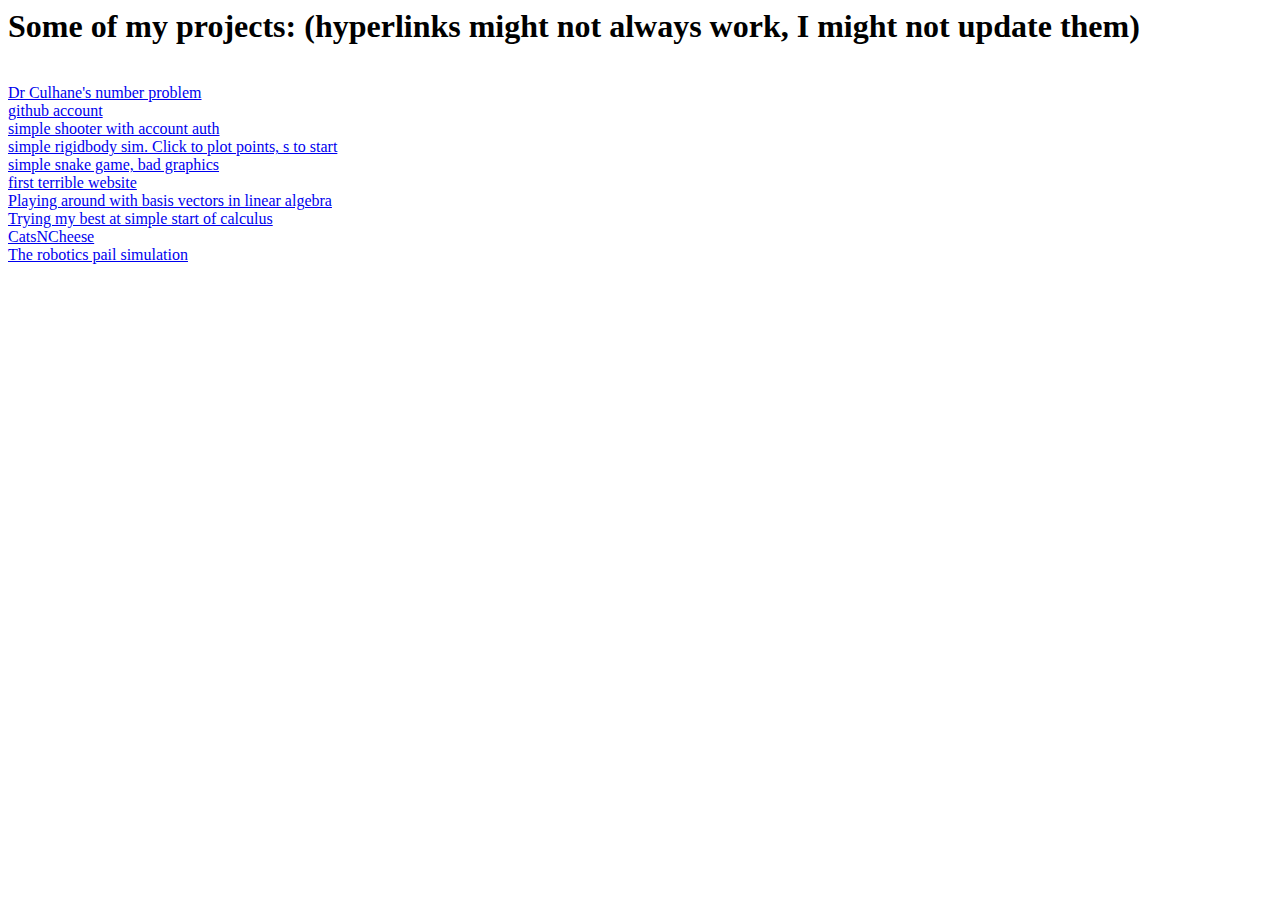
<file: index.html>
<html>
<title>Alex's stuff</title>
<h1>Some of my projects: (hyperlinks might not always work, I might not update them)</h1>
<br/><a href="./src/thingyForTeacher.html">Dr Culhane's number problem</a>
<br><a href="https://github.com/Theawesometurtl/">github account</a>
<br><a href="https://theawesometurtl.github.io/2d-Shooter/">simple shooter with account auth</a>
<br><a href="https://theawesometurtl.github.io/RigidbodySimulation/">simple rigidbody sim. Click to plot points, s to start</a>
<br><a href="https://theawesometurtl.github.io/Snakess/">simple snake game, bad graphics</a>
<br><a href="https://theawesometurtl.github.io/CodingForGym/">first terrible website</a>
<br><a href="./src/changeBasisVectors.html">Playing around with basis vectors in linear algebra</a>
<br><a href="./src/basicCalc.html">Trying my best at simple start of calculus</a>
<br><a href="./src/CatsNCheese/index.html">CatsNCheese</a>
<br><a href="./src/roboticsPailSimulation.html">The robotics pail simulation</a>

</html>
</file>
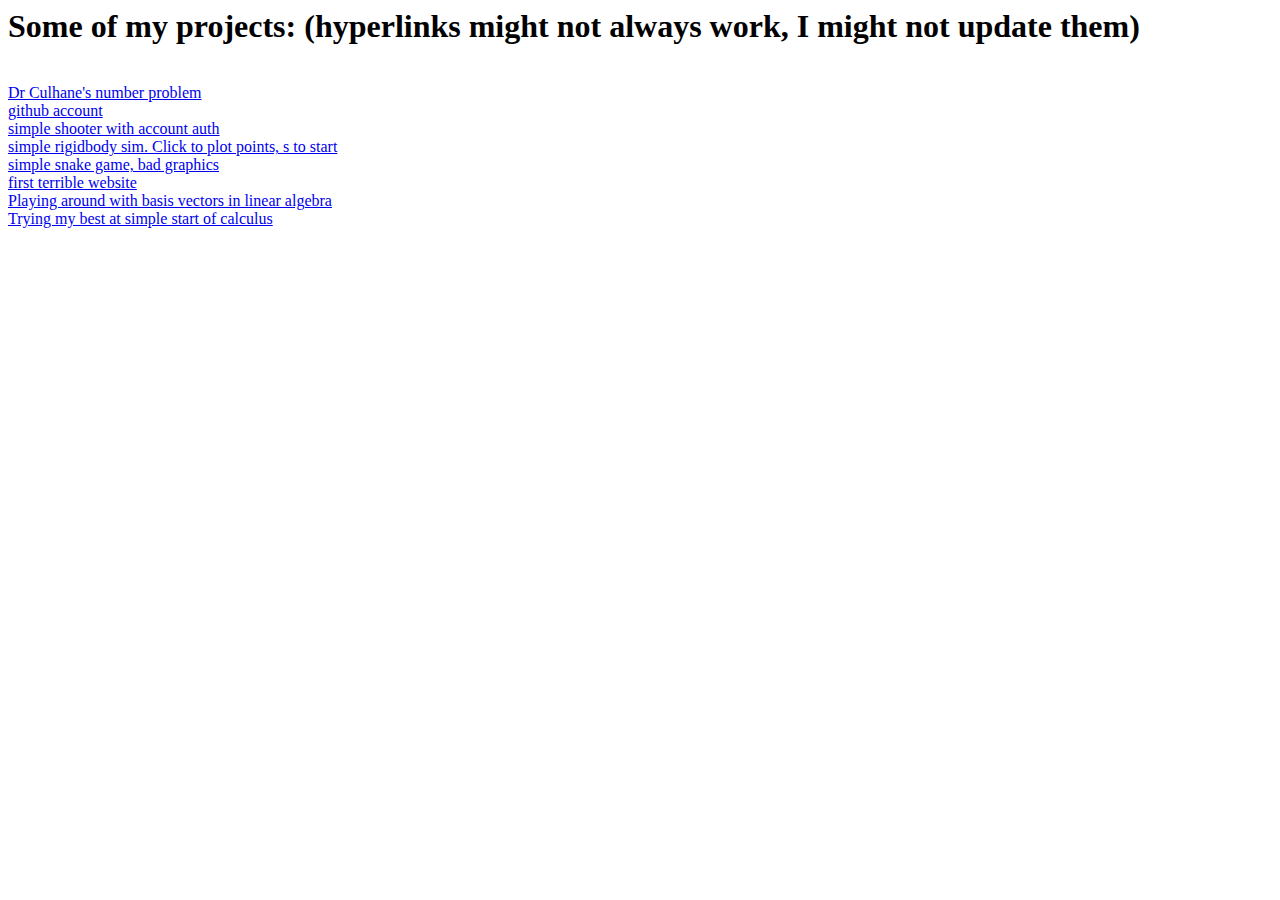
<file: src/index.html>
<html>
<title>Alex's stuff</title>
<h1>Some of my projects: (hyperlinks might not always work, I might not update them)</h1>
<br/><a href="thingyForTeacher.html">Dr Culhane's number problem</a>
<br><a href="https://github.com/Theawesometurtl/">github account</a>
<br><a href="https://theawesometurtl.github.io/2d-Shooter/">simple shooter with account auth</a>
<br><a href="https://theawesometurtl.github.io/RigidbodySimulation/">simple rigidbody sim. Click to plot points, s to start</a>
<br><a href="https://theawesometurtl.github.io/Snakess/">simple snake game, bad graphics</a>
<br><a href="https://theawesometurtl.github.io/CodingForGym/">first terrible website</a>
<br><a href="changeBasisVectors.html">Playing around with basis vectors in linear algebra</a>
<br><a href="basicCalc.html">Trying my best at simple start of calculus</a>
</html>
</file>
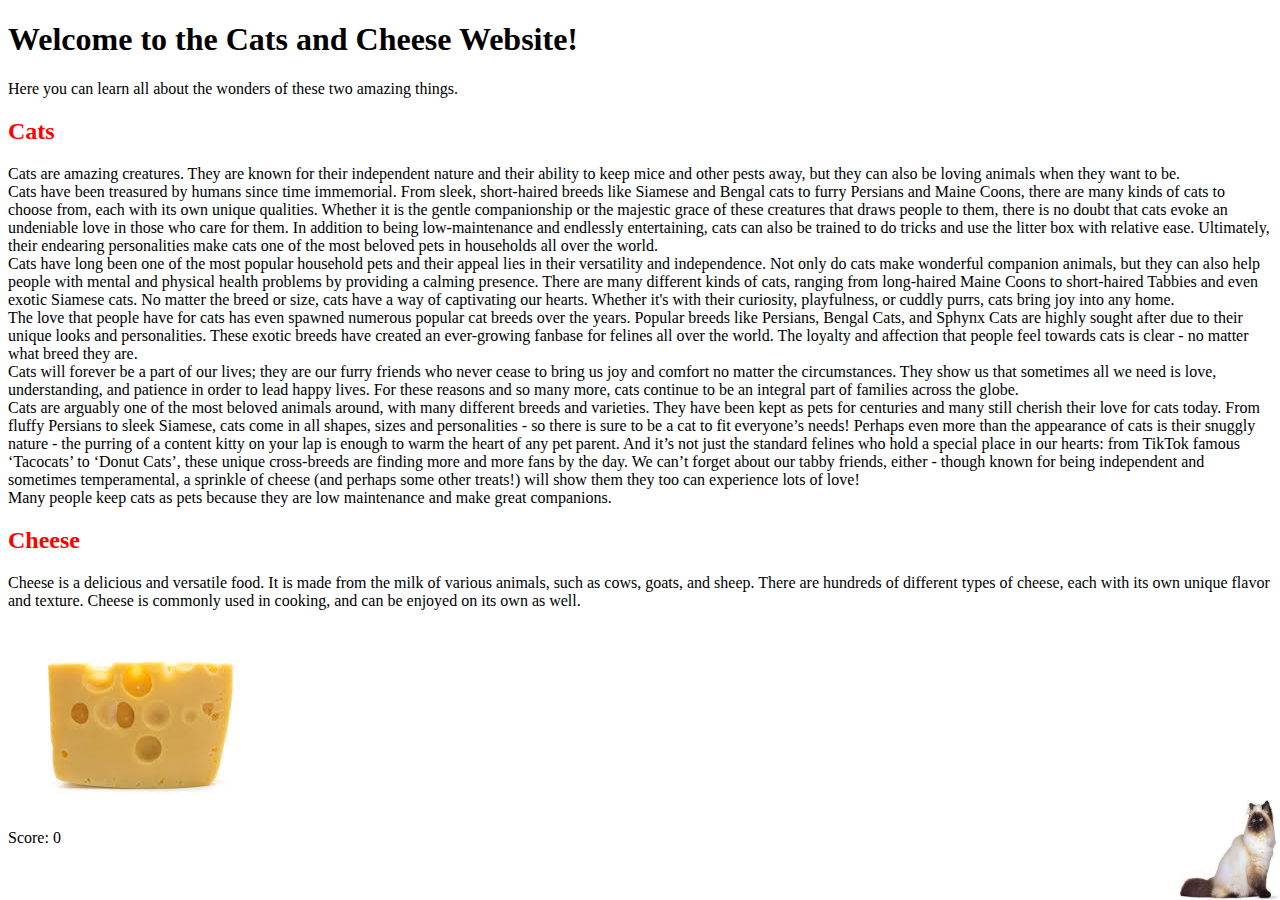
<file: src/CatsNCheese/index.html>
<!DOCTYPE html>
<html>
  <head>
    <title>Cats and Cheese</title>
    <link rel="stylesheet" type="text/css" href="styles.css" />
    <script src="main.js"></script>
  </head>
  <body>
    <h1>Welcome to the Cats and Cheese Website!</h1>
    <p>Here you can learn all about the wonders of these two amazing things.</p>
    <h2>Cats</h2>
    <p>Cats are amazing creatures. They are known for their independent nature and their ability to keep mice and other pests away, but they can also be loving animals when they want to be.
<br>
Cats have been treasured by humans since time immemorial. From sleek, short-haired breeds like Siamese and Bengal cats to furry Persians and Maine Coons, there are many kinds of cats to choose from, each with its own unique qualities. Whether it is the gentle companionship or the majestic grace of these creatures that draws people to them, there is no doubt that cats evoke an undeniable love in those who care for them. In addition to being low-maintenance and endlessly entertaining, cats can also be trained to do tricks and use the litter box with relative ease. Ultimately, their endearing personalities make cats one of the most beloved pets in households all over the world.
<br>
Cats have long been one of the most popular household pets and their appeal lies in their versatility and independence. Not only do cats make wonderful companion animals, but they can also help people with mental and physical health problems by providing a calming presence. There are many different kinds of cats, ranging from long-haired Maine Coons to short-haired Tabbies and even exotic Siamese cats. No matter the breed or size, cats have a way of captivating our hearts. Whether it's with their curiosity, playfulness, or cuddly purrs, cats bring joy into any home. 
<br>

The love that people have for cats has even spawned numerous popular cat breeds over the years. Popular breeds like Persians, Bengal Cats, and Sphynx Cats are highly sought after due to their unique looks and personalities. These exotic breeds have created an ever-growing fanbase for felines all over the world. The loyalty and affection that people feel towards cats is clear - no matter what breed they are. 
<br>

Cats will forever be a part of our lives; they are our furry friends who never cease to bring us joy and comfort no matter the circumstances. They show us that sometimes all we need is love, understanding, and patience in order to lead happy lives. For these reasons and so many more, cats continue to be an integral part of families across the globe.

      <br>
      Cats are arguably one of the most beloved animals around, with many different breeds and varieties. They have been kept as pets for centuries and many still cherish their love for cats today. From fluffy Persians to sleek Siamese, cats come in all shapes, sizes and personalities - so there is sure to be a cat to fit everyone’s needs! Perhaps even more than the appearance of cats is their snuggly nature - the purring of a content kitty on your lap is enough to warm the heart of any pet parent. And it’s not just the standard felines who hold a special place in our hearts: from TikTok famous ‘Tacocats’ to ‘Donut Cats’, these unique cross-breeds are finding more and more fans by the day. We can’t forget about our tabby friends, either - though known for being independent and sometimes temperamental, a sprinkle of cheese (and perhaps some other treats!) will show them they too can experience lots of love!
<br>
      Many people keep cats as pets because they are low maintenance and make great companions.


</p>
    <h2>Cheese</h2>
    <p>Cheese is a delicious and versatile food. It is made from the milk of various animals, such as cows, goats, and sheep. There are hundreds of different types of cheese, each with its own unique flavor and texture. Cheese is commonly used in cooking, and can be enjoyed on its own as well.</p>
    <img src="cheese.png" onclick="clickCheese()" />
    <p>Score: <span id="score">0</span></p>
    <img src="cat.jpg" class="spinning-cat" />
    
</body>
</html>
</file>
<file: src/CatsNCheese/styles.css>
h2 {
    color: #ff0000;
    animation: rainbow 5s linear infinite;
  }
  
  @keyframes rainbow {
    0% {
      color: #ff0000;
    }
    16.66% {
      color: #ff7f00;
    }
    33.32% {
      color: #ffff00;
    }
    49.98% {
      color: #00ff00;
    }
    66.64% {
      color: #0000ff;
    }
    83.30% {
      color: #4b0082;
    }
    100% {
      color: #9400d3;
    }
  }

  img.spinning-cat {
    position: fixed;
    bottom: 0;
    right: 0;
    width: 100px;
    height: 100px;
    animation: spin 5s linear infinite;
  }
  
  @keyframes spin {
    0% {
      transform: rotate(0deg);
    }
    100% {
      transform: rotate(360deg);
    }
  }
</file>
